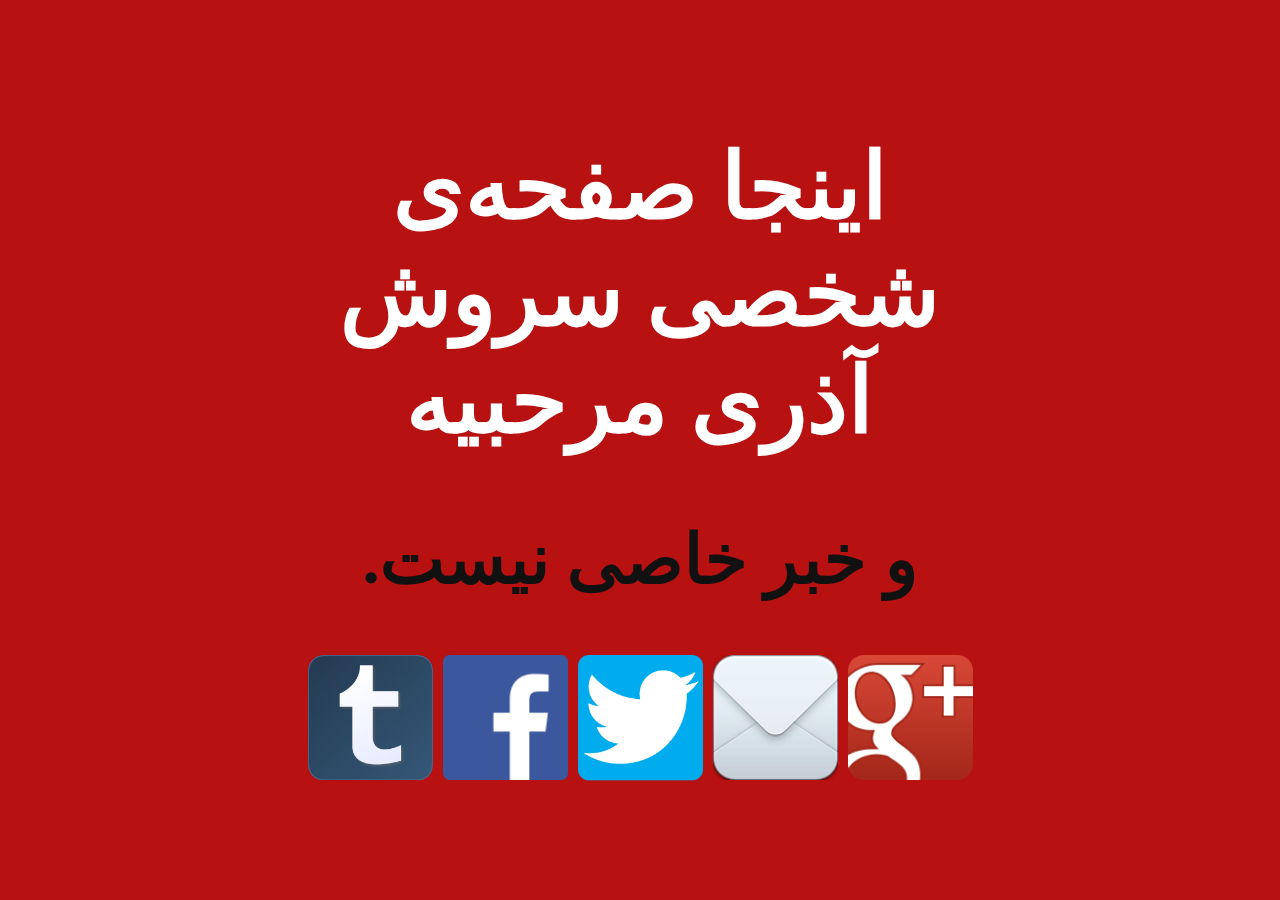
<file: index.html>
<html>
    <head>
        <meta charset="utf-8"/>
        <meta name="viewport" content="width=device-width, minimum-scale=1.0, maximum-scale=1.0" />
        <meta name="description" content="Soroosh Azary Marhabi's personal page">
        <meta name="google-site-verification" content="2M-CpytQTPdPEelCcDNJnBnVAjkXlX3IEwTHItBqz04" />

        <title>sazary</title>

        <script type="text/javascript" src="./src/js/jquery-1.7.1.min.js"></script>
        <script type="text/javascript" src="./src/js/jquery.anystretch.min.js"></script>
        <script type="text/javascript" src="./src/js/style.js"></script>

        <link href="./src/css/style.css" rel="stylesheet" type="text/css">

        <!-- start Mixpanel --><script type="text/javascript">(function(e,b){if(!b.__SV){var a,f,i,g;window.mixpanel=b;a=e.createElement("script");a.type="text/javascript";a.async=!0;a.src=("https:"===e.location.protocol?"https:":"http:")+'//cdn.mxpnl.com/libs/mixpanel-2.2.min.js';f=e.getElementsByTagName("script")[0];f.parentNode.insertBefore(a,f);b._i=[];b.init=function(a,e,d){function f(b,h){var a=h.split(".");2==a.length&&(b=b[a[0]],h=a[1]);b[h]=function(){b.push([h].concat(Array.prototype.slice.call(arguments,0)))}}var c=b;"undefined"!==
            typeof d?c=b[d]=[]:d="mixpanel";c.people=c.people||[];c.toString=function(b){var a="mixpanel";"mixpanel"!==d&&(a+="."+d);b||(a+=" (stub)");return a};c.people.toString=function(){return c.toString(1)+".people (stub)"};i="disable track track_pageview track_links track_forms register register_once alias unregister identify name_tag set_config people.set people.increment people.append people.track_charge people.clear_charges people.delete_user".split(" ");for(g=0;g<i.length;g++)f(c,i[g]);b._i.push([a,
                e,d])};b.__SV=1.2}})(document,window.mixpanel||[]);
mixpanel.init("bdef0a68b22cf58d7701901026d90cac");</script><!-- end Mixpanel -->

    <!-- start segment.io -->
    <script type="text/javascript">
        var analytics=analytics||[];analytics.load=function(e){var t=document.createElement("script");t.type="text/javascript",t.async=!0,t.src=("https:"===document.location.protocol?"https://":"http://")+"d2dq2ahtl5zl1z.cloudfront.net/analytics.js/v1/"+e+"/analytics.min.js";var n=document.getElementsByTagName("script")[0];n.parentNode.insertBefore(t,n);var r=function(e){return function(){analytics.push([e].concat(Array.prototype.slice.call(arguments,0)))}},i=["identify","track","trackLink","trackForm","trackClick","trackSubmit","pageview","ab","alias","ready"];for(var s=0;s<i.length;s++)analytics[i[s]]=r(i[s])};
        analytics.load("91uma0p6am");
        </script>
        <!-- end segment.io -->


    </head>
    <body>

        <div id="text_div" class="text">
            <div class="text_col_main">
                <p>اینجا صفحه‌ی شخصی سروش آذری مرحبیه</p>
            </div>
            <div class="text_col_sub">
                <p>و خبر خاصی نیست.</p>
            </div>
        </div>

        <div id="links_div" class="links">
            <div class="links_col">
                <a id="gplus" href="https://plus.google.com/u/0/102115436485604589796">
                    <img src="./img/google.png" width='100%' />
                </a>
            </div>
            <div class="links_col">
                <a id="mail" href="mailto:soroosh@azary.ir">
                    <img src="./img/mail.png" width='100%' />
                </a>
            </div>
            <div class="links_col">
                <a id="twitter" href="https://twitter.com/SorooshAzary">
                    <img src="./img/twitter.png" width='100%'/>
                </a>
            </div>
            <div class="links_col">
                <a id="facebook" href="https://www.facebook.com/soroosh.azary">
                    <img src="./img/facebook.png" width='100%'/>
                </a>
            </div>
            <div class="links_col">
                <a id="tumblr" href="http://tumblr.azary.ir">
                    <img src="./img/tumblr.png" width='100%'/>
                </a>
            </div>
        </div>

    </body>
</html>
</file>
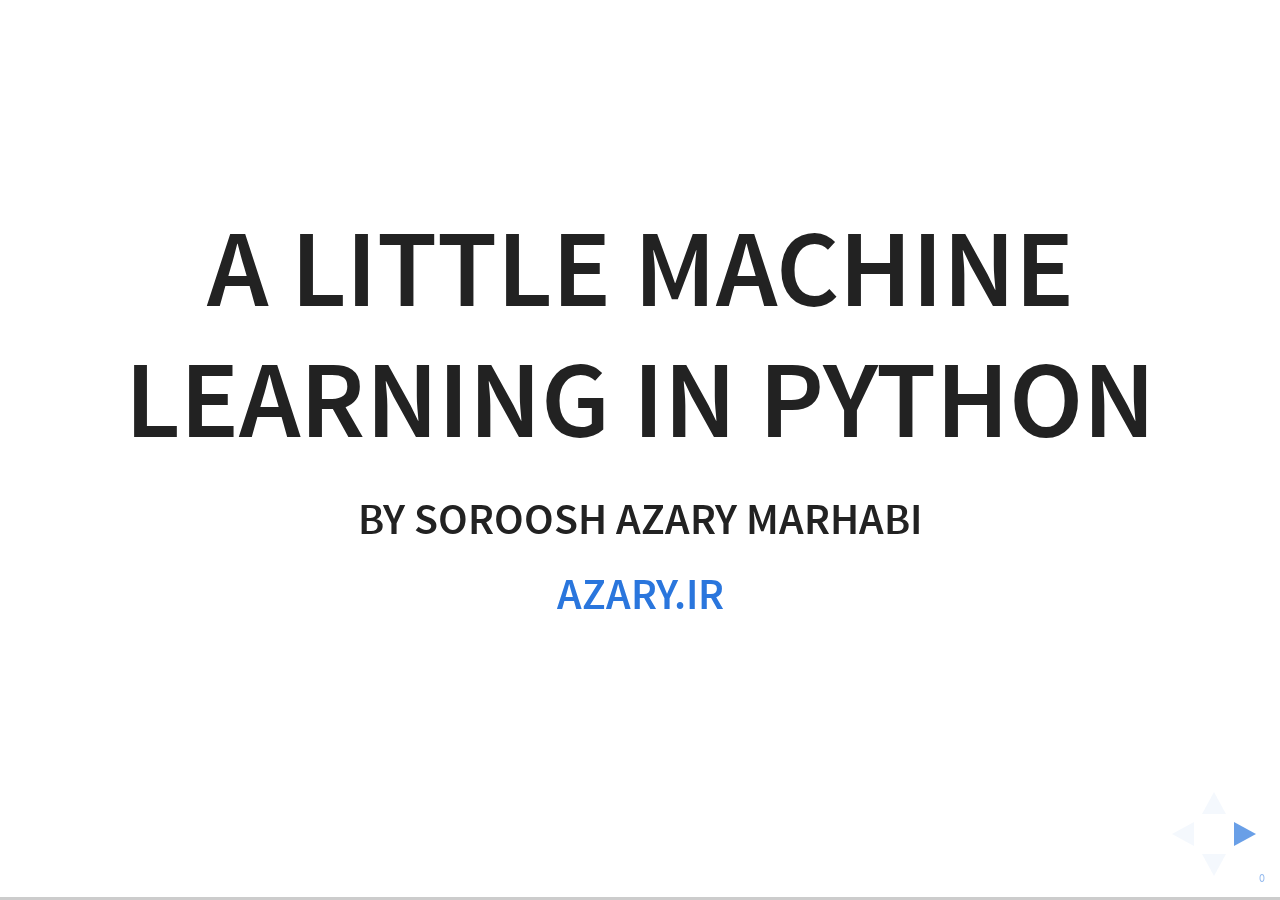
<file: pycon/index.html>
<!doctype html>
<html lang="en">

	<head>
		<meta charset="utf-8">

		<title>A Little Machine Learning In Python</title>

		<meta name="description" content="A framework for easily creating beautiful presentations using HTML">
		<meta name="author" content="Hakim El Hattab">

		<meta name="apple-mobile-web-app-capable" content="yes" />
		<meta name="apple-mobile-web-app-status-bar-style" content="black-translucent" />

		<meta name="viewport" content="width=device-width, initial-scale=1.0, maximum-scale=1.0, user-scalable=no, minimal-ui">

		<link rel="stylesheet" href="css/reveal.css">
		<link rel="stylesheet" href="css/theme/white.css" id="theme">

		<!-- Code syntax highlighting -->
		<link rel="stylesheet" href="lib/css/zenburn.css">

		<!-- Printing and PDF exports -->
		<script>
			var link = document.createElement( 'link' );
			link.rel = 'stylesheet';
			link.type = 'text/css';
			link.href = window.location.search.match( /print-pdf/gi ) ? 'css/print/pdf.css' : 'css/print/paper.css';
			document.getElementsByTagName( 'head' )[0].appendChild( link );
		</script>

		<!--[if lt IE 9]>
		<script src="lib/js/html5shiv.js"></script>
		<![endif]-->
	</head>

	<body>

		<div class="reveal">

			<div class="slides">
				<section>
					<h1>A Little Machine Learning In Python</h1>
                    <h5>by Soroosh Azary Marhabi</h5>
                    <h5>
                        <a href="http://azary.ir/">azary.ir</a>
                    </h5>
				</section>

				<section>
					<h2>About Me</h2>
                    <p>Artificial Intelligence MSc @ Sharif</p>
					<p>Full Stack Web Developer @ <a href="http://torob.ir/">Torob.ir</a></p>
                    <p>Come work with us!</p>
				</section>

                <section>
                    <h2>A Fictional Problem</h2>
                    <p>Solved using machine learning algorithms</p>
                </section>

                <section>
                    <h2>A fictional fun game </h2>
                    <p> with in-app-purchasing </p>
                    <p> You can buy gold </p>
                    <p> Lets boost up revenue!  </p>
				</section>

                <section>
                    <h2>Churn Rate</h2>
                    <p> Cheaper to keep current users </p>
                    <p>After he's left is too late</p>
                </section>

                <section>
                    <h2>Predict Leavers</h2>
                    <p>And give them free stuff</p>
                </section>

                <section>
                    <h2>What We know</h2>
                    <p>For each player:</p>
                    <ul>
                        <li>Minutes played / week</li>
                        <li>Money spent / week</li>
                        <li>Who has left, in the past weeks</li>
                    </ul>
                </section>

                <section>
                    <h2>Prediction</h2>
                    <p>Using data of past 2 weeks,</p>
                    <p>Predict leavers of this week</p>
                </section>

                <section>
                    <h2>Classification</h2>
                    <p>Classify an input to a class</p>
                    <p>Some prespecified classes</p>
                </section>

                <section>
                    <h2>Training Data</h2>
                    <p>Minutes & money of 2 weeks ago</p>
                    <p>Left or stayed in the game in past week</p>
                </section>

                <section>
                    <h2>Prediction Data</h2>
                    <p>Minutes & money of last week</p>
                    <p>Who will leave in this week</p>
                </section>

                <section>
                    <h2>Visualisation</h2>
                    <img src="./img/d1.svg" width="70%">
                </section>

                <section>
                    <h2>Labels</h2>
                    <img src="./img/d2.svg" width="70%">
                </section>

                <section>
                    <h2>Predict</h2>
                    <img src="./img/d3.svg" width="70%">
                </section>

                <section>
                    <h2>The Line</h2>
                    <img src="./img/d4.svg" width="70%">
                </section>

                <section>
                    <h2>SVM</h2>
                    <p>"Support Vector Machine"</p>
                    <p>Finds best line</p>
                </section>

                <section>
                    <h2>scikit-learn To Rescue</h2>
                    <p>A kit of Scipy</p>
                    <p>Very mature</p>
                    <p>Lots of proven algorithms</p>
                    <p><a href="http://scikit-learn.org/">scikit-learn.org</a></p>
                </section>

                <section>
                    <h2>Code</h2>
                    <pre><code data-trim>
from sklearn.svm import SVC

train_parameters = get_parameters()
train_classes = get_classes()
predict_parameters = get_parameters_to_predict()

classifier = SVC()
classifier.fit( train_parameters, train_classes )

predicted_classes = classifier.predict( predict_parameters )
                    </code></pre>
                </section>

                <section>
                    <h2>SVM Properties</h2>
                    <p>So fast</p>
                    <p>Low error rate</p>
                    <p>"Linear separability" problem</p>
                </section>

                <section>
                    <h2>Lack of Luck</h2>
                    <img src="./img/d5.svg" width="70%">
                </section>
                <section>
                    <h2>k-Nearest Neighbors</h2>
                    <p>Finds k nearest training samples</p>
                    <p>Decides by their labels<p>
                </section>
                <section>
                    <h2>kNN Visualisation</h2>
                    <img src="./img/d6.svg" width="70%">
                </section>

                <section>
                    <h2>kNN Code</h2>
                    <pre><code data-trim="">
from sklearn.neighbors import KNeighborsClassifier

train_parameters = get_parameters()
train_classes = get_classes()
predict_parameters = get_parameters_to_predict()

classifier = KNeighborsClassifier( n_neighbors = 5 )
classifier.fit( train_parameters, train_classes )

predicted_classes = classifier.predict( predict_parameters )
                    </code></pre>
                </section>

                <section>
                    <h2>kNN Properties</h2>
                    <p>No training time</p>
                    <p>Slow prediction, when training is large</p>
                </section>

                <section>
                    <h2>Spending Problem</h2>
                    <p>Who will spend how much?</p>
                    <p>Promotions to maximize revenue</p>
                </section>

                <section>
                    <h2>What We Know</h2>
                    <p>For each player:</p>
                    <ul>
                        <li>Minutes / week</li>
                        <li>Money spent / week, for the past weeks</li>
                    </ul>
                </section>

                <section>
                    <h2>Training Data</h2>
                    <p>For each player:</p>
                    <ul>
                        <li>Minutes, for 2 weeks ago</li>
                        <li>Money spent, for last week</li>
                    </ul>
                </section>

                <section>
                    <h2>Prediction Data</h2>
                    <p>For each player:</p>
                    <ul>
                        <li>Given minutes played last week,</li>
                        <li>Predict money for this week</li>
                    </ul>
                </section>

                <section>
                    <h2>Visualisation</h2>
                    <img src="./img/d7.svg" width="70%">
                </section>

                <section>
                    <h2>Regression</h2>
                    <p>Connect the dots!</p>
                    <p>A real valued function</p>
                </section>

                <section>
                    <h2>Visualisation</h2>
                    <img src="./img/d8.svg" width="70%">
                </section>

                <section>
                    <h2>Prediction</h2>
                    <img src="./img/d9.svg" width="70%">
                </section>

                <section>
                    <h2>Code</h2>
                    <pre><code data-trim="">
from sklearn.linear_model import ElasticNet

train_parameters = get_parameters()
train_spendings = get_spendings()
predict_parameters = get_parameters_to_predict()

regressor = ElasticNet()
regressor.fit( train_parameters, train_spendings )

predicted_spendings = regressor.predict( predict_parameters )
                    </code></pre>
                </section>

                <section>
                    <h2>Regression Properties</h2>
                    <p>Bad extrapolation</p>
                </section>

                <section>
                    <h2>That's it!</h2>
                    <p>Access this presentation @ <a href="http://azary.ir/pycon/">azary.ir/pycon/</a></p>
                    <p>PDF version @ <a href="http://azary.ir/pycon/presentation.pdf">azary.ir/pycon/presentation.pdf</a></p>
                    <small>Built using <a href="https://github.com/hakimel/reveal.js">reveal.js</a></small>
                </section>
			</div>

		</div>

		<script src="lib/js/head.min.js"></script>
		<script src="js/reveal.js"></script>

		<script>

			// Full list of configuration options available at:
			// https://github.com/hakimel/reveal.js#configuration
			Reveal.initialize({
				controls: true,
				progress: true,
				history: true,
				center: true,

				transition: 'slide', // none/fade/slide/convex/concave/zoom

				// Optional reveal.js plugins
				dependencies: [
					{ src: 'lib/js/classList.js', condition: function() { return !document.body.classList; } },
					{ src: 'plugin/markdown/marked.js', condition: function() { return !!document.querySelector( '[data-markdown]' ); } },
					{ src: 'plugin/markdown/markdown.js', condition: function() { return !!document.querySelector( '[data-markdown]' ); } },
					{ src: 'plugin/highlight/highlight.js', async: true, condition: function() { return !!document.querySelector( 'pre code' ); }, callback: function() { hljs.initHighlightingOnLoad(); } },
					{ src: 'plugin/zoom-js/zoom.js', async: true },
					{ src: 'plugin/notes/notes.js', async: true }
                ],
                rtl: false,
                slideNumber: true,
            });

		</script>

	</body>
</html>
</file>
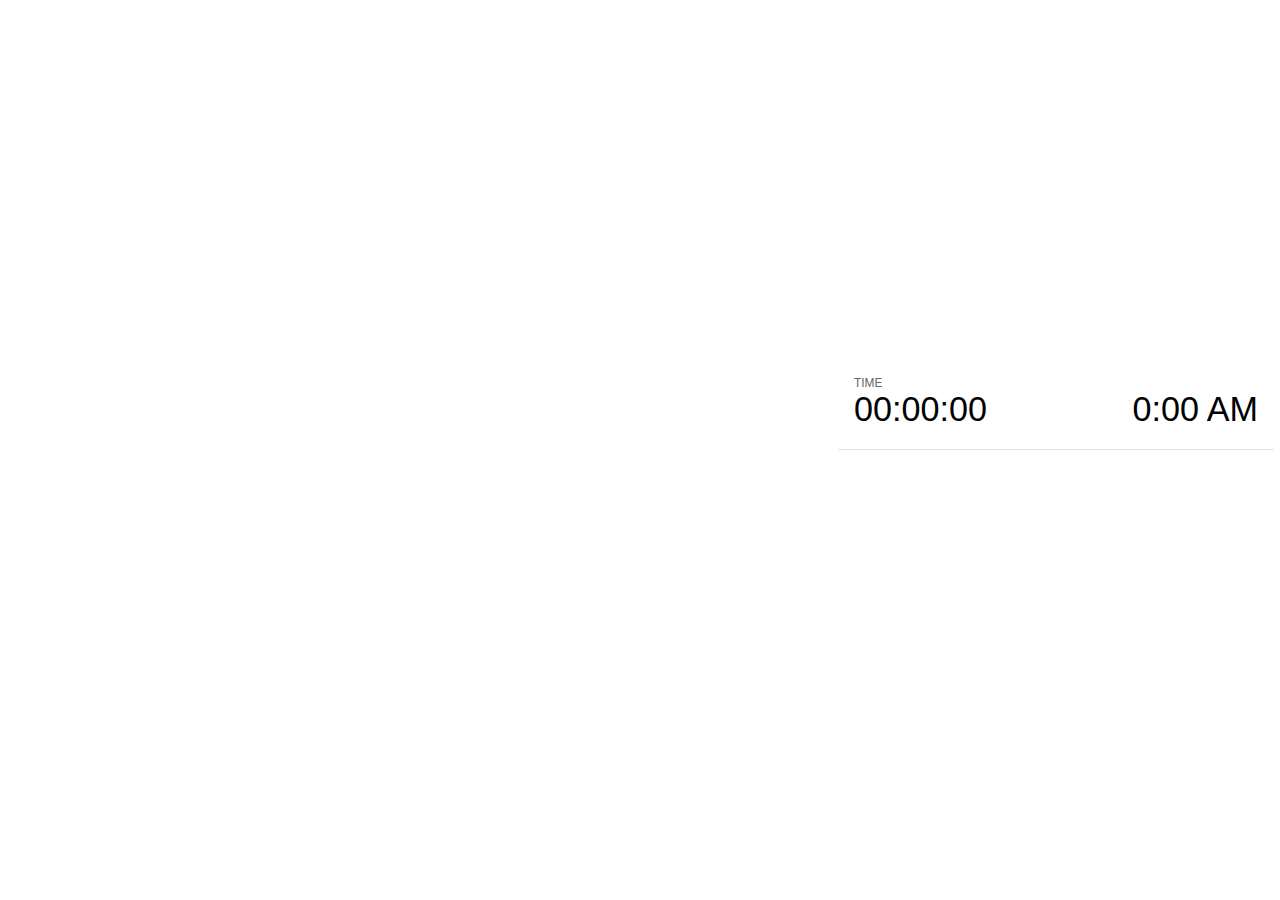
<file: pycon/plugin/notes/notes.html>
<!doctype html>
<html lang="en">
	<head>
		<meta charset="utf-8">

		<title>reveal.js - Slide Notes</title>

		<style>
			body {
				font-family: Helvetica;
			}

			#current-slide,
			#upcoming-slide,
			#speaker-controls {
				padding: 6px;
				box-sizing: border-box;
				-moz-box-sizing: border-box;
			}

			#current-slide iframe,
			#upcoming-slide iframe {
				width: 100%;
				height: 100%;
				border: 1px solid #ddd;
			}

			#current-slide .label,
			#upcoming-slide .label {
				position: absolute;
				top: 10px;
				left: 10px;
				font-weight: bold;
				font-size: 14px;
				z-index: 2;
				color: rgba( 255, 255, 255, 0.9 );
			}

			#current-slide {
				position: absolute;
				width: 65%;
				height: 100%;
				top: 0;
				left: 0;
				padding-right: 0;
			}

			#upcoming-slide {
				position: absolute;
				width: 35%;
				height: 40%;
				right: 0;
				top: 0;
			}

			#speaker-controls {
				position: absolute;
				top: 40%;
				right: 0;
				width: 35%;
				height: 60%;
				overflow: auto;

				font-size: 18px;
			}

				.speaker-controls-time.hidden,
				.speaker-controls-notes.hidden {
					display: none;
				}

				.speaker-controls-time .label,
				.speaker-controls-notes .label {
					text-transform: uppercase;
					font-weight: normal;
					font-size: 0.66em;
					color: #666;
					margin: 0;
				}

				.speaker-controls-time {
					border-bottom: 1px solid rgba( 200, 200, 200, 0.5 );
					margin-bottom: 10px;
					padding: 10px 16px;
					padding-bottom: 20px;
					cursor: pointer;
				}

				.speaker-controls-time .reset-button {
					opacity: 0;
					float: right;
					color: #666;
					text-decoration: none;
				}
				.speaker-controls-time:hover .reset-button {
					opacity: 1;
				}

				.speaker-controls-time .timer,
				.speaker-controls-time .clock {
					width: 50%;
					font-size: 1.9em;
				}

				.speaker-controls-time .timer {
					float: left;
				}

				.speaker-controls-time .clock {
					float: right;
					text-align: right;
				}

				.speaker-controls-time span.mute {
					color: #bbb;
				}

				.speaker-controls-notes {
					padding: 10px 16px;
				}

				.speaker-controls-notes .value {
					margin-top: 5px;
					line-height: 1.4;
					font-size: 1.2em;
				}

			.clear {
				clear: both;
			}

			@media screen and (max-width: 1080px) {
				#speaker-controls {
					font-size: 16px;
				}
			}

			@media screen and (max-width: 900px) {
				#speaker-controls {
					font-size: 14px;
				}
			}

			@media screen and (max-width: 800px) {
				#speaker-controls {
					font-size: 12px;
				}
			}

		</style>
	</head>

	<body>

		<div id="current-slide"></div>
		<div id="upcoming-slide"><span class="label">UPCOMING:</span></div>
		<div id="speaker-controls">
			<div class="speaker-controls-time">
				<h4 class="label">Time <span class="reset-button">Click to Reset</span></h4>
				<div class="clock">
					<span class="clock-value">0:00 AM</span>
				</div>
				<div class="timer">
					<span class="hours-value">00</span><span class="minutes-value">:00</span><span class="seconds-value">:00</span>
				</div>
				<div class="clear"></div>
			</div>

			<div class="speaker-controls-notes hidden">
				<h4 class="label">Notes</h4>
				<div class="value"></div>
			</div>
		</div>

		<script src="../../plugin/markdown/marked.js"></script>
		<script>

			(function() {

				var notes,
					notesValue,
					currentState,
					currentSlide,
					upcomingSlide,
					connected = false;

				window.addEventListener( 'message', function( event ) {

					var data = JSON.parse( event.data );

					// Messages sent by the notes plugin inside of the main window
					if( data && data.namespace === 'reveal-notes' ) {
						if( data.type === 'connect' ) {
							handleConnectMessage( data );
						}
						else if( data.type === 'state' ) {
							handleStateMessage( data );
						}
					}
					// Messages sent by the reveal.js inside of the current slide preview
					else if( data && data.namespace === 'reveal' ) {
						if( /ready/.test( data.eventName ) ) {
							// Send a message back to notify that the handshake is complete
							window.opener.postMessage( JSON.stringify({ namespace: 'reveal-notes', type: 'connected'} ), '*' );
						}
						else if( /slidechanged|fragmentshown|fragmenthidden|overviewshown|overviewhidden|paused|resumed/.test( data.eventName ) && currentState !== JSON.stringify( data.state ) ) {
							window.opener.postMessage( JSON.stringify({ method: 'setState', args: [ data.state ]} ), '*' );
						}
					}

				} );

				/**
				 * Called when the main window is trying to establish a
				 * connection.
				 */
				function handleConnectMessage( data ) {

					if( connected === false ) {
						connected = true;

						setupIframes( data );
						setupKeyboard();
						setupNotes();
						setupTimer();
					}

				}

				/**
				 * Called when the main window sends an updated state.
				 */
				function handleStateMessage( data ) {

					// Store the most recently set state to avoid circular loops
					// applying the same state
					currentState = JSON.stringify( data.state );

					// No need for updating the notes in case of fragment changes
					if ( data.notes ) {
						notes.classList.remove( 'hidden' );
						if( data.markdown ) {
							notesValue.innerHTML = marked( data.notes );
						}
						else {
							notesValue.innerHTML = data.notes;
						}
					}
					else {
						notes.classList.add( 'hidden' );
					}

					// Update the note slides
					currentSlide.contentWindow.postMessage( JSON.stringify({ method: 'setState', args: [ data.state ] }), '*' );
					upcomingSlide.contentWindow.postMessage( JSON.stringify({ method: 'setState', args: [ data.state ] }), '*' );
					upcomingSlide.contentWindow.postMessage( JSON.stringify({ method: 'next' }), '*' );

				}

				// Limit to max one state update per X ms
				handleStateMessage = debounce( handleStateMessage, 200 );

				/**
				 * Forward keyboard events to the current slide window.
				 * This enables keyboard events to work even if focus
				 * isn't set on the current slide iframe.
				 */
				function setupKeyboard() {

					document.addEventListener( 'keydown', function( event ) {
						currentSlide.contentWindow.postMessage( JSON.stringify({ method: 'triggerKey', args: [ event.keyCode ] }), '*' );
					} );

				}

				/**
				 * Creates the preview iframes.
				 */
				function setupIframes( data ) {

					var params = [
						'receiver',
						'progress=false',
						'history=false',
						'transition=none',
						'autoSlide=0',
						'backgroundTransition=none'
					].join( '&' );

					var hash = '#/' + data.state.indexh + '/' + data.state.indexv;
					var currentURL = data.url + '?' + params + '&postMessageEvents=true' + hash;
					var upcomingURL = data.url + '?' + params + '&controls=false' + hash;

					currentSlide = document.createElement( 'iframe' );
					currentSlide.setAttribute( 'width', 1280 );
					currentSlide.setAttribute( 'height', 1024 );
					currentSlide.setAttribute( 'src', currentURL );
					document.querySelector( '#current-slide' ).appendChild( currentSlide );

					upcomingSlide = document.createElement( 'iframe' );
					upcomingSlide.setAttribute( 'width', 640 );
					upcomingSlide.setAttribute( 'height', 512 );
					upcomingSlide.setAttribute( 'src', upcomingURL );
					document.querySelector( '#upcoming-slide' ).appendChild( upcomingSlide );

				}

				/**
				 * Setup the notes UI.
				 */
				function setupNotes() {

					notes = document.querySelector( '.speaker-controls-notes' );
					notesValue = document.querySelector( '.speaker-controls-notes .value' );

				}

				/**
				 * Create the timer and clock and start updating them
				 * at an interval.
				 */
				function setupTimer() {

					var start = new Date(),
						timeEl = document.querySelector( '.speaker-controls-time' ),
						clockEl = timeEl.querySelector( '.clock-value' ),
						hoursEl = timeEl.querySelector( '.hours-value' ),
						minutesEl = timeEl.querySelector( '.minutes-value' ),
						secondsEl = timeEl.querySelector( '.seconds-value' );

					function _updateTimer() {

						var diff, hours, minutes, seconds,
							now = new Date();

						diff = now.getTime() - start.getTime();
						hours = Math.floor( diff / ( 1000 * 60 * 60 ) );
						minutes = Math.floor( ( diff / ( 1000 * 60 ) ) % 60 );
						seconds = Math.floor( ( diff / 1000 ) % 60 );

						clockEl.innerHTML = now.toLocaleTimeString( 'en-US', { hour12: true, hour: '2-digit', minute:'2-digit' } );
						hoursEl.innerHTML = zeroPadInteger( hours );
						hoursEl.className = hours > 0 ? '' : 'mute';
						minutesEl.innerHTML = ':' + zeroPadInteger( minutes );
						minutesEl.className = minutes > 0 ? '' : 'mute';
						secondsEl.innerHTML = ':' + zeroPadInteger( seconds );

					}

					// Update once directly
					_updateTimer();

					// Then update every second
					setInterval( _updateTimer, 1000 );

					timeEl.addEventListener( 'click', function() {
						start = new Date();
						_updateTimer();
						return false;
					} );

				}

				function zeroPadInteger( num ) {

					var str = '00' + parseInt( num );
					return str.substring( str.length - 2 );

				}

				/**
				 * Limits the frequency at which a function can be called.
				 */
				function debounce( fn, ms ) {

					var lastTime = 0,
						timeout;

					return function() {

						var args = arguments;
						var context = this;

						clearTimeout( timeout );

						var timeSinceLastCall = Date.now() - lastTime;
						if( timeSinceLastCall > ms ) {
							fn.apply( context, args );
							lastTime = Date.now();
						}
						else {
							timeout = setTimeout( function() {
								fn.apply( context, args );
								lastTime = Date.now();
							}, ms - timeSinceLastCall );
						}

					}

				}

			})();

		</script>
	</body>
</html>
</file>
<file: src/css/style.css>
@font-face {
    font-family: 'IranianSans';
    src: local('Iranian Sans'), local('IranSansZ'), url('http://azary.ir/src/font/irsans.ttf') format('truetype');
}
* {
    font-family: 'IranianSans', 'Iranian Sans', Tahoma !important;
}
body {
    background-color:#b71111;
}
div.text{
    position:absolute;
    width:50%;
    /*display: inline-block;*/
    overflow:hidden;
    direction: rtl;
    font-weight: bold;
    text-align:center;
    padding:0px;
    font-family: inherit;
}
div.text div.text_col_main {
    float:left;
    width:100%;
    padding:0px;
    direction: rtl;
    color:white;
}
div.text div.text_col_sub {
    float:left;
    width:100%;
    margin:-15% 0 0 0px;
    padding:0px;
    direction: rtl;
    color:#111;
}

div.links{
    position:absolute;
    overflow:hidden;
}
div.links div.links_col {
    float:right;
    padding:0px 10px 10px 0px;
    padding:5px;
}
</file>
<file: pycon/css/theme/white.css>
@import url(../../lib/font/source-sans-pro/source-sans-pro.css);
/**
 * White theme for reveal.js. This is the opposite of the 'black' theme.
 *
 * Copyright (C) 2015 Hakim El Hattab, http://hakim.se
 */
section.has-dark-background, section.has-dark-background h1, section.has-dark-background h2, section.has-dark-background h3, section.has-dark-background h4, section.has-dark-background h5, section.has-dark-background h6 {
  color: #fff; }

/*********************************************
 * GLOBAL STYLES
 *********************************************/
body {
  background: #fff;
  background-color: #fff; }

.reveal {
  font-family: 'Source Sans Pro', Helvetica, sans-serif;
  font-size: 38px;
  font-weight: normal;
  color: #222; }

::selection {
  color: #fff;
  background: #98bdef;
  text-shadow: none; }

.reveal .slides > section, .reveal .slides > section > section {
  line-height: 1.3;
  font-weight: inherit; }

/*********************************************
 * HEADERS
 *********************************************/
.reveal h1, .reveal h2, .reveal h3, .reveal h4, .reveal h5, .reveal h6 {
  margin: 0 0 20px 0;
  color: #222;
  font-family: 'Source Sans Pro', Helvetica, sans-serif;
  font-weight: 600;
  line-height: 1.2;
  letter-spacing: normal;
  text-transform: uppercase;
  text-shadow: none;
  word-wrap: break-word; }

.reveal h1 {
  font-size: 2.5em; }

.reveal h2 {
  font-size: 1.6em; }

.reveal h3 {
  font-size: 1.3em; }

.reveal h4 {
  font-size: 1em; }

.reveal h1 {
  text-shadow: none; }

/*********************************************
 * OTHER
 *********************************************/
.reveal p {
  margin: 20px 0;
  line-height: 1.3; }

/* Ensure certain elements are never larger than the slide itself */
.reveal img, .reveal video, .reveal iframe {
  max-width: 95%;
  max-height: 95%; }

.reveal strong, .reveal b {
  font-weight: bold; }

.reveal em {
  font-style: italic; }

.reveal ol, .reveal dl, .reveal ul {
  display: inline-block;
  text-align: left;
  margin: 0 0 0 1em; }

.reveal ol {
  list-style-type: decimal; }

.reveal ul {
  list-style-type: disc; }

.reveal ul ul {
  list-style-type: square; }

.reveal ul ul ul {
  list-style-type: circle; }

.reveal ul ul, .reveal ul ol, .reveal ol ol, .reveal ol ul {
  display: block;
  margin-left: 40px; }

.reveal dt {
  font-weight: bold; }

.reveal dd {
  margin-left: 40px; }

.reveal q, .reveal blockquote {
  quotes: none; }

.reveal blockquote {
  display: block;
  position: relative;
  width: 70%;
  margin: 20px auto;
  padding: 5px;
  font-style: italic;
  background: rgba(255, 255, 255, 0.05);
  box-shadow: 0px 0px 2px rgba(0, 0, 0, 0.2); }

.reveal blockquote p:first-child, .reveal blockquote p:last-child {
  display: inline-block; }

.reveal q {
  font-style: italic; }

.reveal pre {
  display: block;
  position: relative;
  width: 90%;
  margin: 20px auto;
  text-align: left;
  font-size: 0.55em;
  font-family: monospace;
  line-height: 1.2em;
  word-wrap: break-word;
  box-shadow: 0px 0px 6px rgba(0, 0, 0, 0.3); }

.reveal code {
  font-family: monospace; }

.reveal pre code {
  display: block;
  padding: 5px;
  overflow: auto;
  max-height: 400px;
  word-wrap: normal;
  background: #3F3F3F;
  color: #DCDCDC; }

.reveal table {
  margin: auto;
  border-collapse: collapse;
  border-spacing: 0; }

.reveal table th {
  font-weight: bold; }

.reveal table th, .reveal table td {
  text-align: left;
  padding: 0.2em 0.5em 0.2em 0.5em;
  border-bottom: 1px solid; }

.reveal table tr:last-child td {
  border-bottom: none; }

.reveal sup {
  vertical-align: super; }

.reveal sub {
  vertical-align: sub; }

.reveal small {
  display: inline-block;
  font-size: 0.6em;
  line-height: 1.2em;
  vertical-align: top; }

.reveal small * {
  vertical-align: top; }

/*********************************************
 * LINKS
 *********************************************/
.reveal a {
  color: #2a76dd;
  text-decoration: none;
  -webkit-transition: color 0.15s ease;
  -moz-transition: color 0.15s ease;
  transition: color 0.15s ease; }

.reveal a:hover {
  color: #6ca2e8;
  text-shadow: none;
  border: none; }

.reveal .roll span:after {
  color: #fff;
  background: #1a54a1; }

/*********************************************
 * IMAGES
 *********************************************/
.reveal section img {
  margin: 15px 0px;
  background: rgba(255, 255, 255, 0.12);
  border: 4px solid #222;
  box-shadow: 0 0 10px rgba(0, 0, 0, 0.15); }

.reveal a img {
  -webkit-transition: all 0.15s linear;
  -moz-transition: all 0.15s linear;
  transition: all 0.15s linear; }

.reveal a:hover img {
  background: rgba(255, 255, 255, 0.2);
  border-color: #2a76dd;
  box-shadow: 0 0 20px rgba(0, 0, 0, 0.55); }

/*********************************************
 * NAVIGATION CONTROLS
 *********************************************/
.reveal .controls div.navigate-left, .reveal .controls div.navigate-left.enabled {
  border-right-color: #2a76dd; }

.reveal .controls div.navigate-right, .reveal .controls div.navigate-right.enabled {
  border-left-color: #2a76dd; }

.reveal .controls div.navigate-up, .reveal .controls div.navigate-up.enabled {
  border-bottom-color: #2a76dd; }

.reveal .controls div.navigate-down, .reveal .controls div.navigate-down.enabled {
  border-top-color: #2a76dd; }

.reveal .controls div.navigate-left.enabled:hover {
  border-right-color: #6ca2e8; }

.reveal .controls div.navigate-right.enabled:hover {
  border-left-color: #6ca2e8; }

.reveal .controls div.navigate-up.enabled:hover {
  border-bottom-color: #6ca2e8; }

.reveal .controls div.navigate-down.enabled:hover {
  border-top-color: #6ca2e8; }

/*********************************************
 * PROGRESS BAR
 *********************************************/
.reveal .progress {
  background: rgba(0, 0, 0, 0.2); }

.reveal .progress span {
  background: #2a76dd;
  -webkit-transition: width 800ms cubic-bezier(0.26, 0.86, 0.44, 0.985);
  -moz-transition: width 800ms cubic-bezier(0.26, 0.86, 0.44, 0.985);
  transition: width 800ms cubic-bezier(0.26, 0.86, 0.44, 0.985); }

/*********************************************
 * SLIDE NUMBER
 *********************************************/
.reveal .slide-number {
  color: #2a76dd; }
</file>
<file: pycon/lib/css/zenburn.css>
/*

Zenburn style from voldmar.ru (c) Vladimir Epifanov <voldmar@voldmar.ru>
based on dark.css by Ivan Sagalaev

*/

.hljs {
  display: block; padding: 0.5em;
  background: #3F3F3F;
  color: #DCDCDC;
}

.hljs-keyword,
.hljs-tag,
.css .hljs-class,
.css .hljs-id,
.lisp .hljs-title,
.nginx .hljs-title,
.hljs-request,
.hljs-status,
.clojure .hljs-attribute {
  color: #E3CEAB;
}

.django .hljs-template_tag,
.django .hljs-variable,
.django .hljs-filter .hljs-argument {
  color: #DCDCDC;
}

.hljs-number,
.hljs-date {
  color: #8CD0D3;
}

.dos .hljs-envvar,
.dos .hljs-stream,
.hljs-variable,
.apache .hljs-sqbracket {
  color: #EFDCBC;
}

.dos .hljs-flow,
.diff .hljs-change,
.python .exception,
.python .hljs-built_in,
.hljs-literal,
.tex .hljs-special {
  color: #EFEFAF;
}

.diff .hljs-chunk,
.hljs-subst {
  color: #8F8F8F;
}

.dos .hljs-keyword,
.python .hljs-decorator,
.hljs-title,
.haskell .hljs-type,
.diff .hljs-header,
.ruby .hljs-class .hljs-parent,
.apache .hljs-tag,
.nginx .hljs-built_in,
.tex .hljs-command,
.hljs-prompt {
    color: #efef8f;
}

.dos .hljs-winutils,
.ruby .hljs-symbol,
.ruby .hljs-symbol .hljs-string,
.ruby .hljs-string {
  color: #DCA3A3;
}

.diff .hljs-deletion,
.hljs-string,
.hljs-tag .hljs-value,
.hljs-preprocessor,
.hljs-pragma,
.hljs-built_in,
.sql .hljs-aggregate,
.hljs-javadoc,
.smalltalk .hljs-class,
.smalltalk .hljs-localvars,
.smalltalk .hljs-array,
.css .hljs-rules .hljs-value,
.hljs-attr_selector,
.hljs-pseudo,
.apache .hljs-cbracket,
.tex .hljs-formula,
.coffeescript .hljs-attribute {
  color: #CC9393;
}

.hljs-shebang,
.diff .hljs-addition,
.hljs-comment,
.java .hljs-annotation,
.hljs-template_comment,
.hljs-pi,
.hljs-doctype {
  color: #7F9F7F;
}

.coffeescript .javascript,
.javascript .xml,
.tex .hljs-formula,
.xml .javascript,
.xml .vbscript,
.xml .css,
.xml .hljs-cdata {
  opacity: 0.5;
}
</file>
